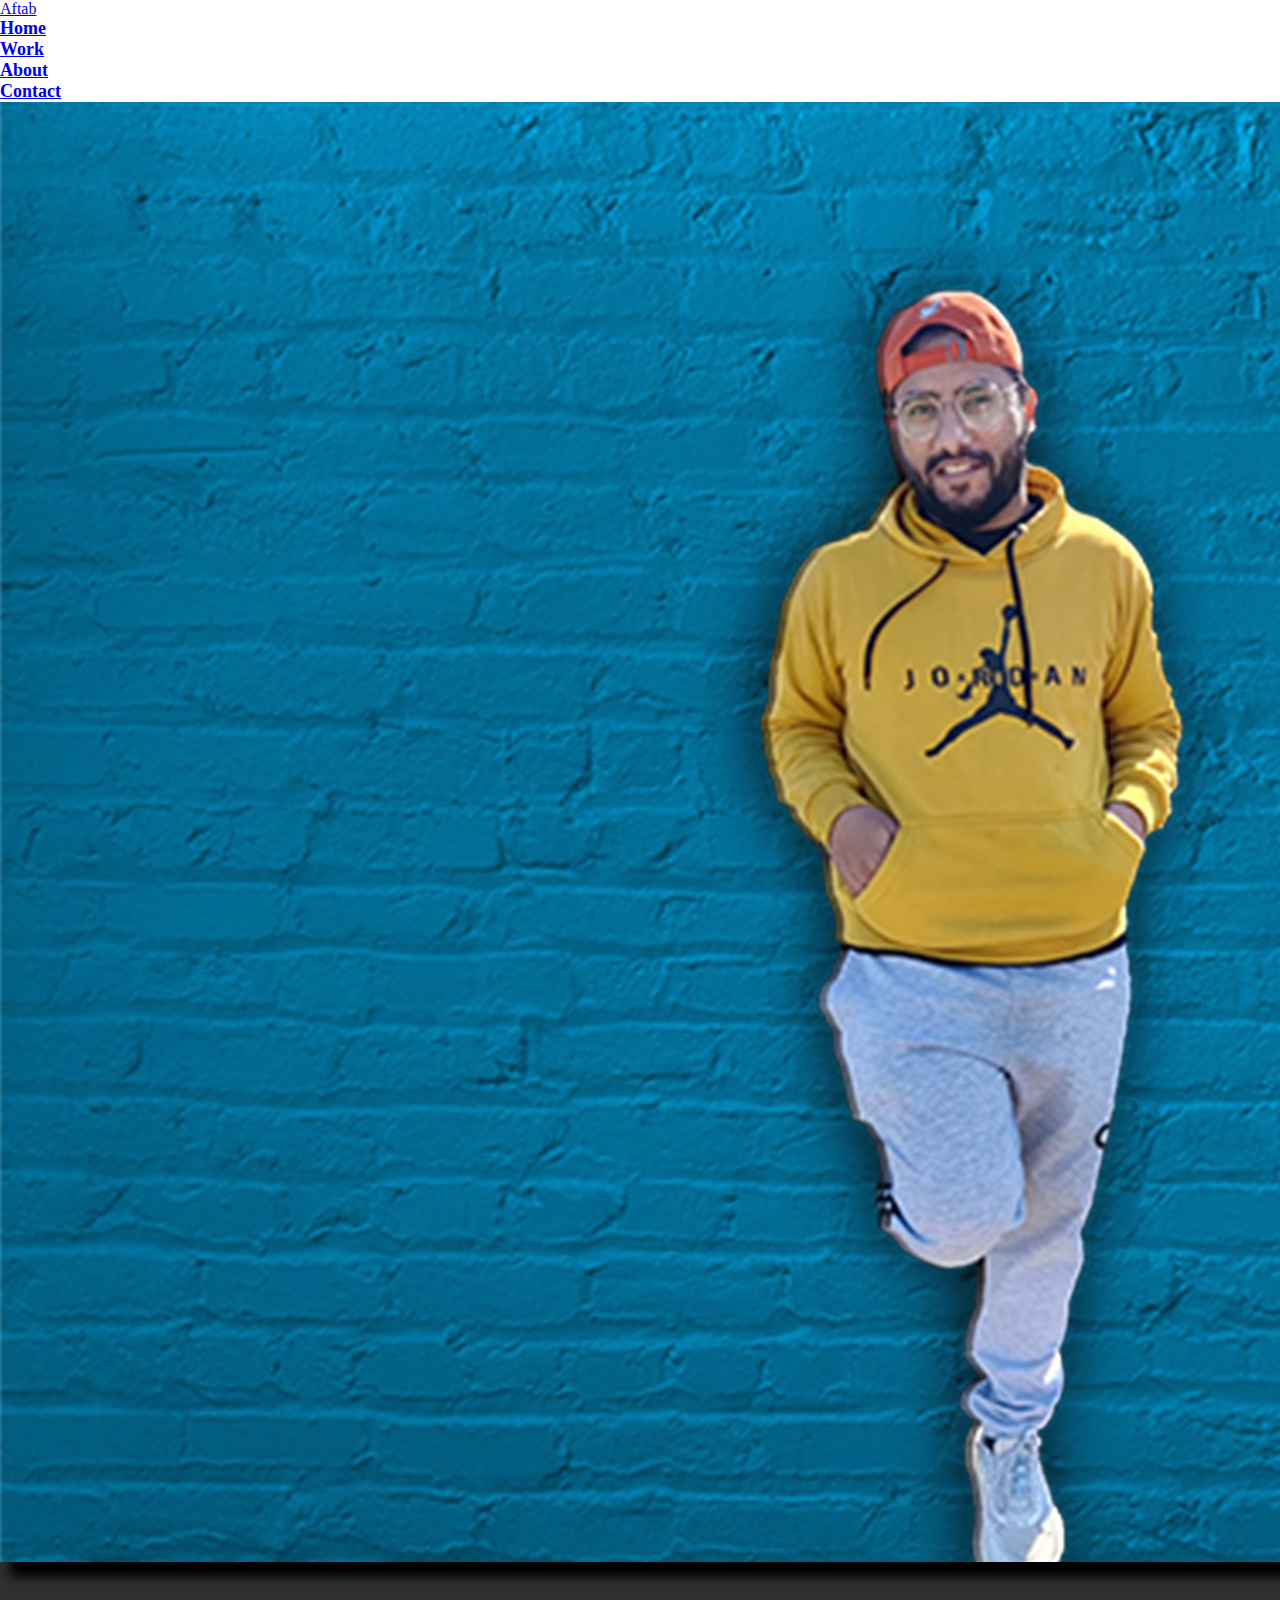
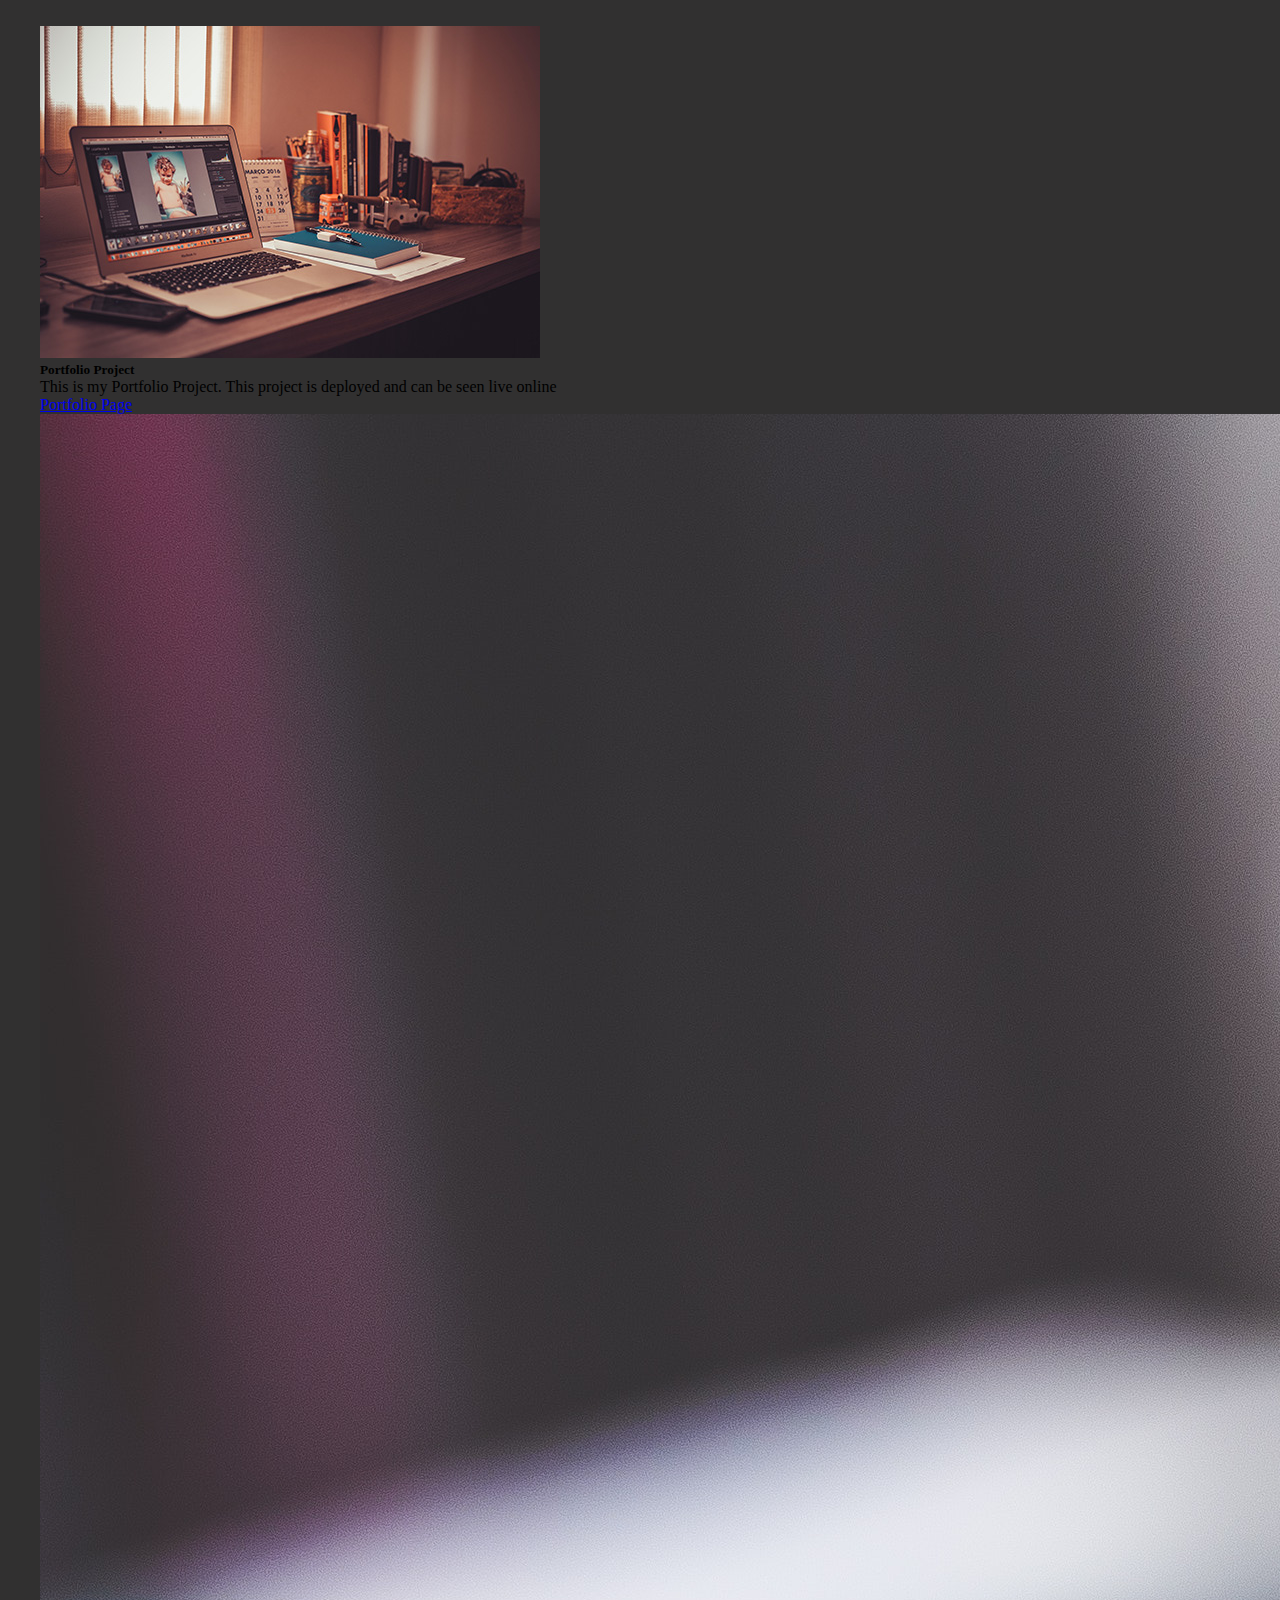
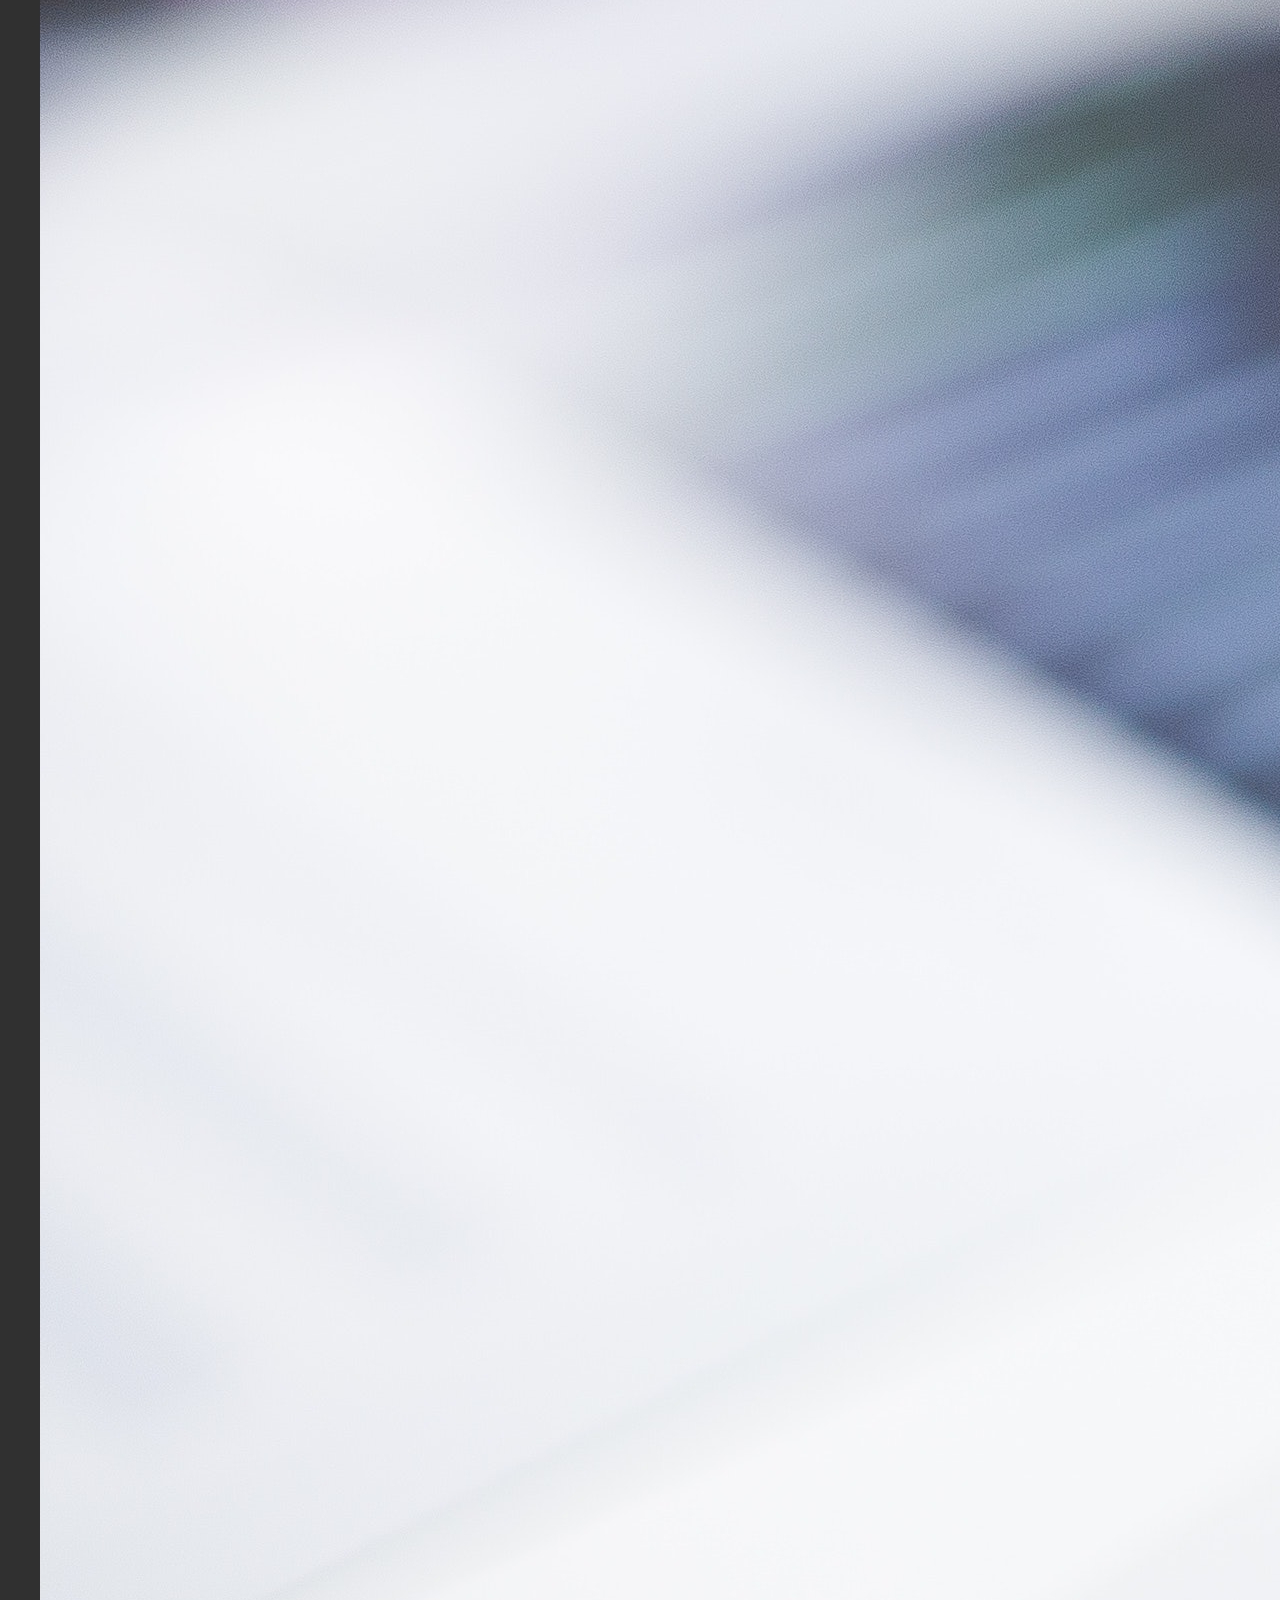
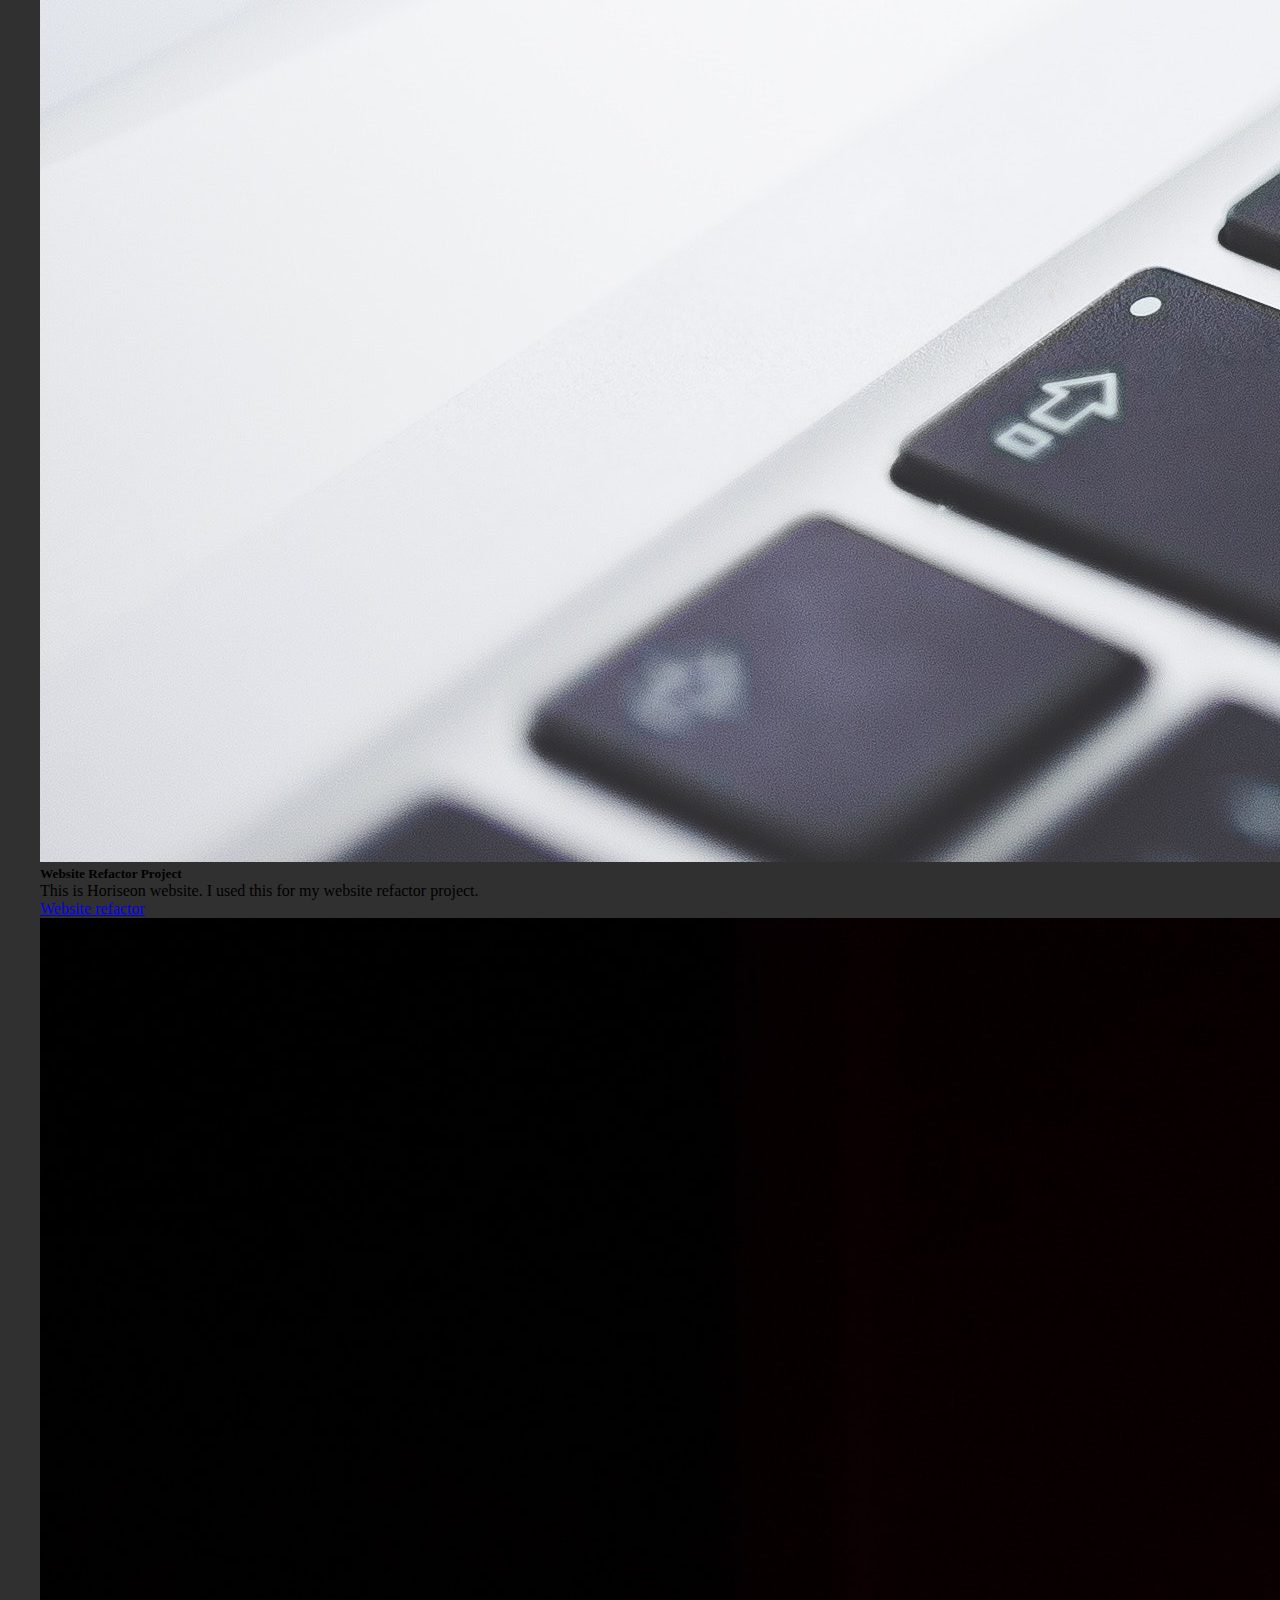
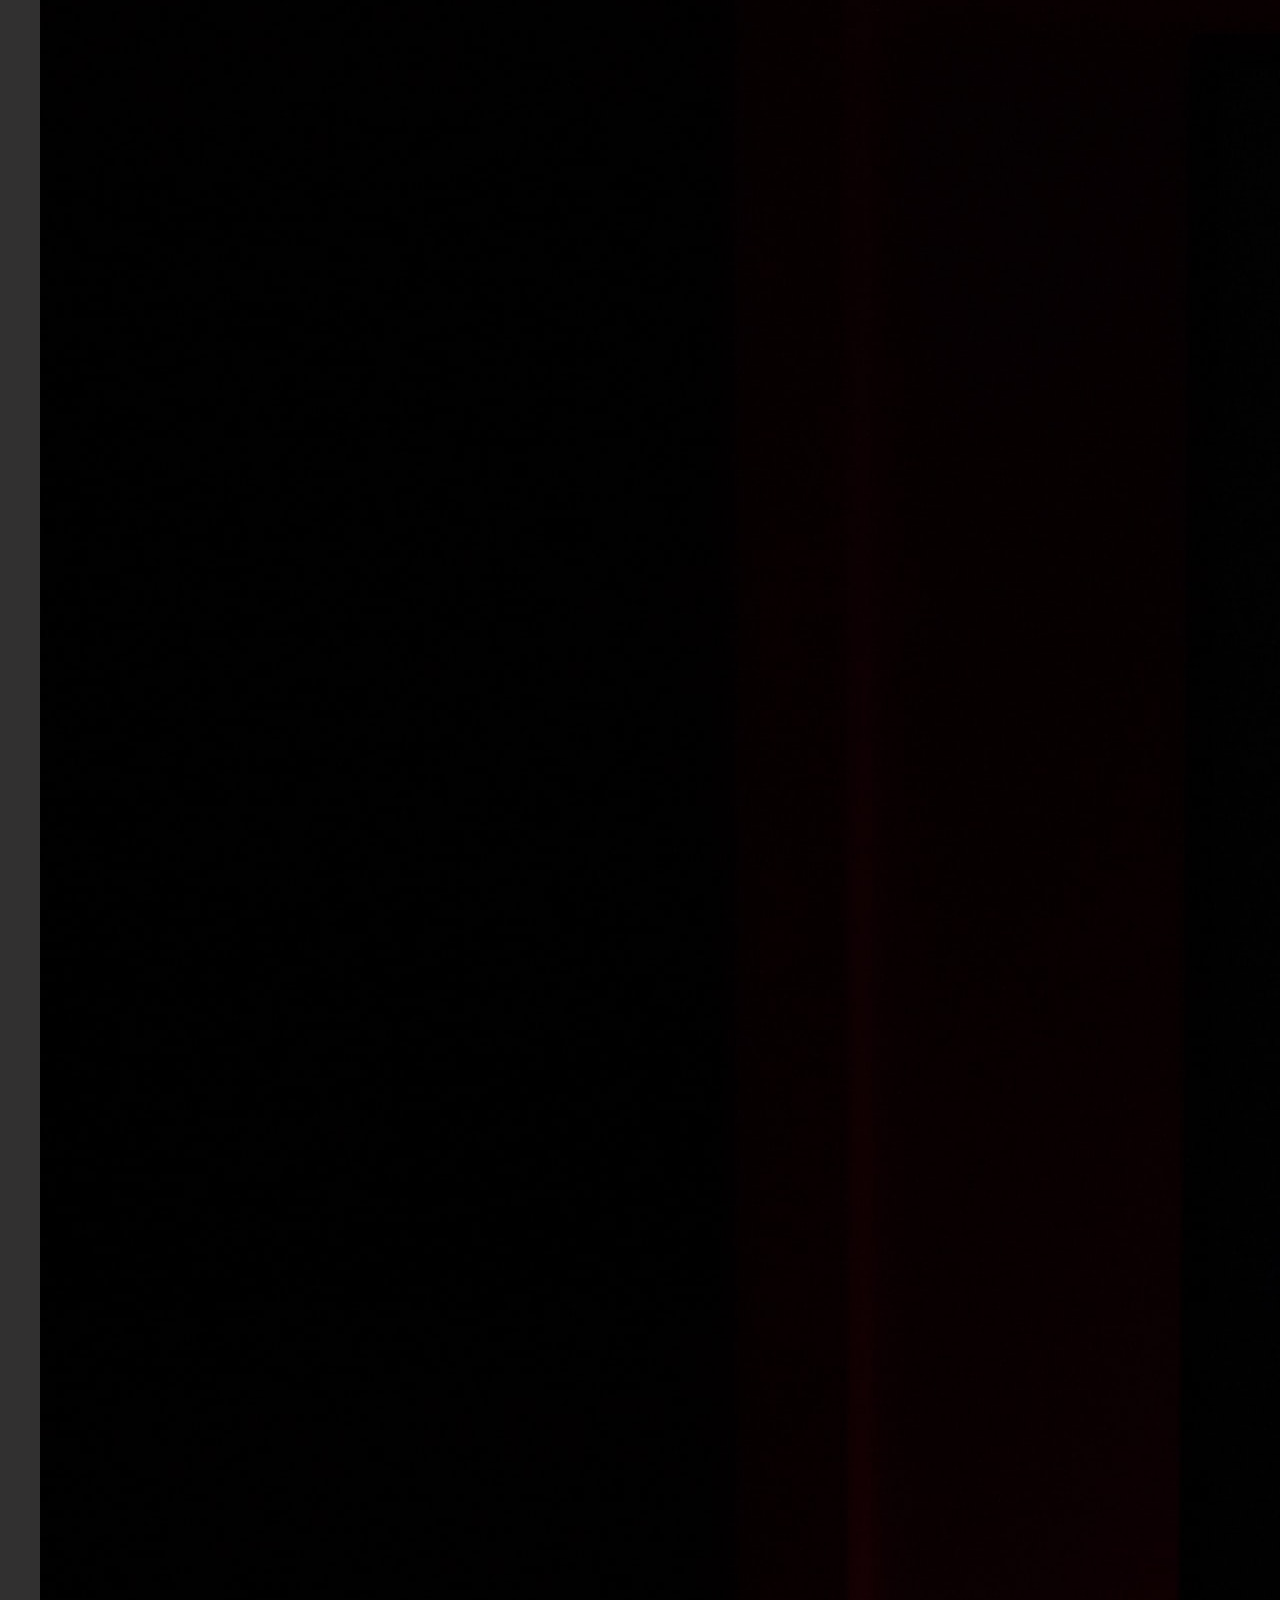
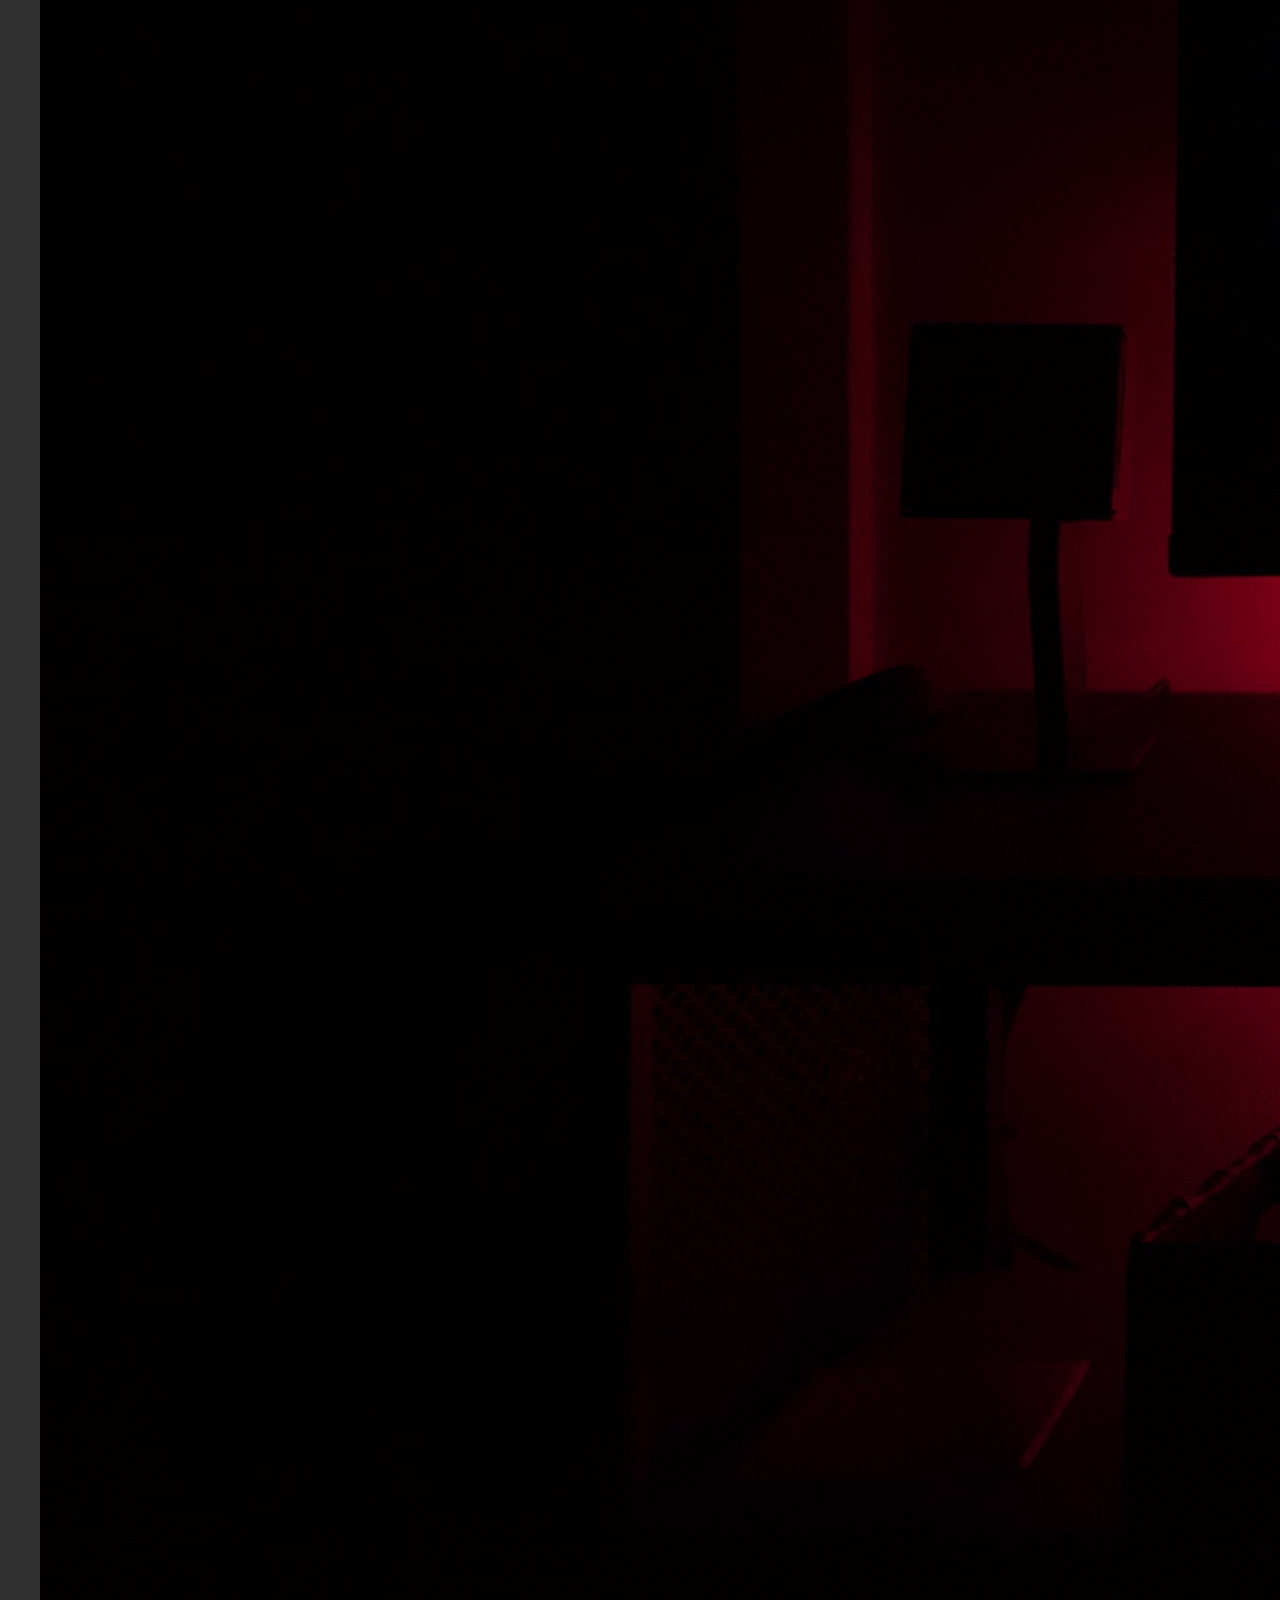
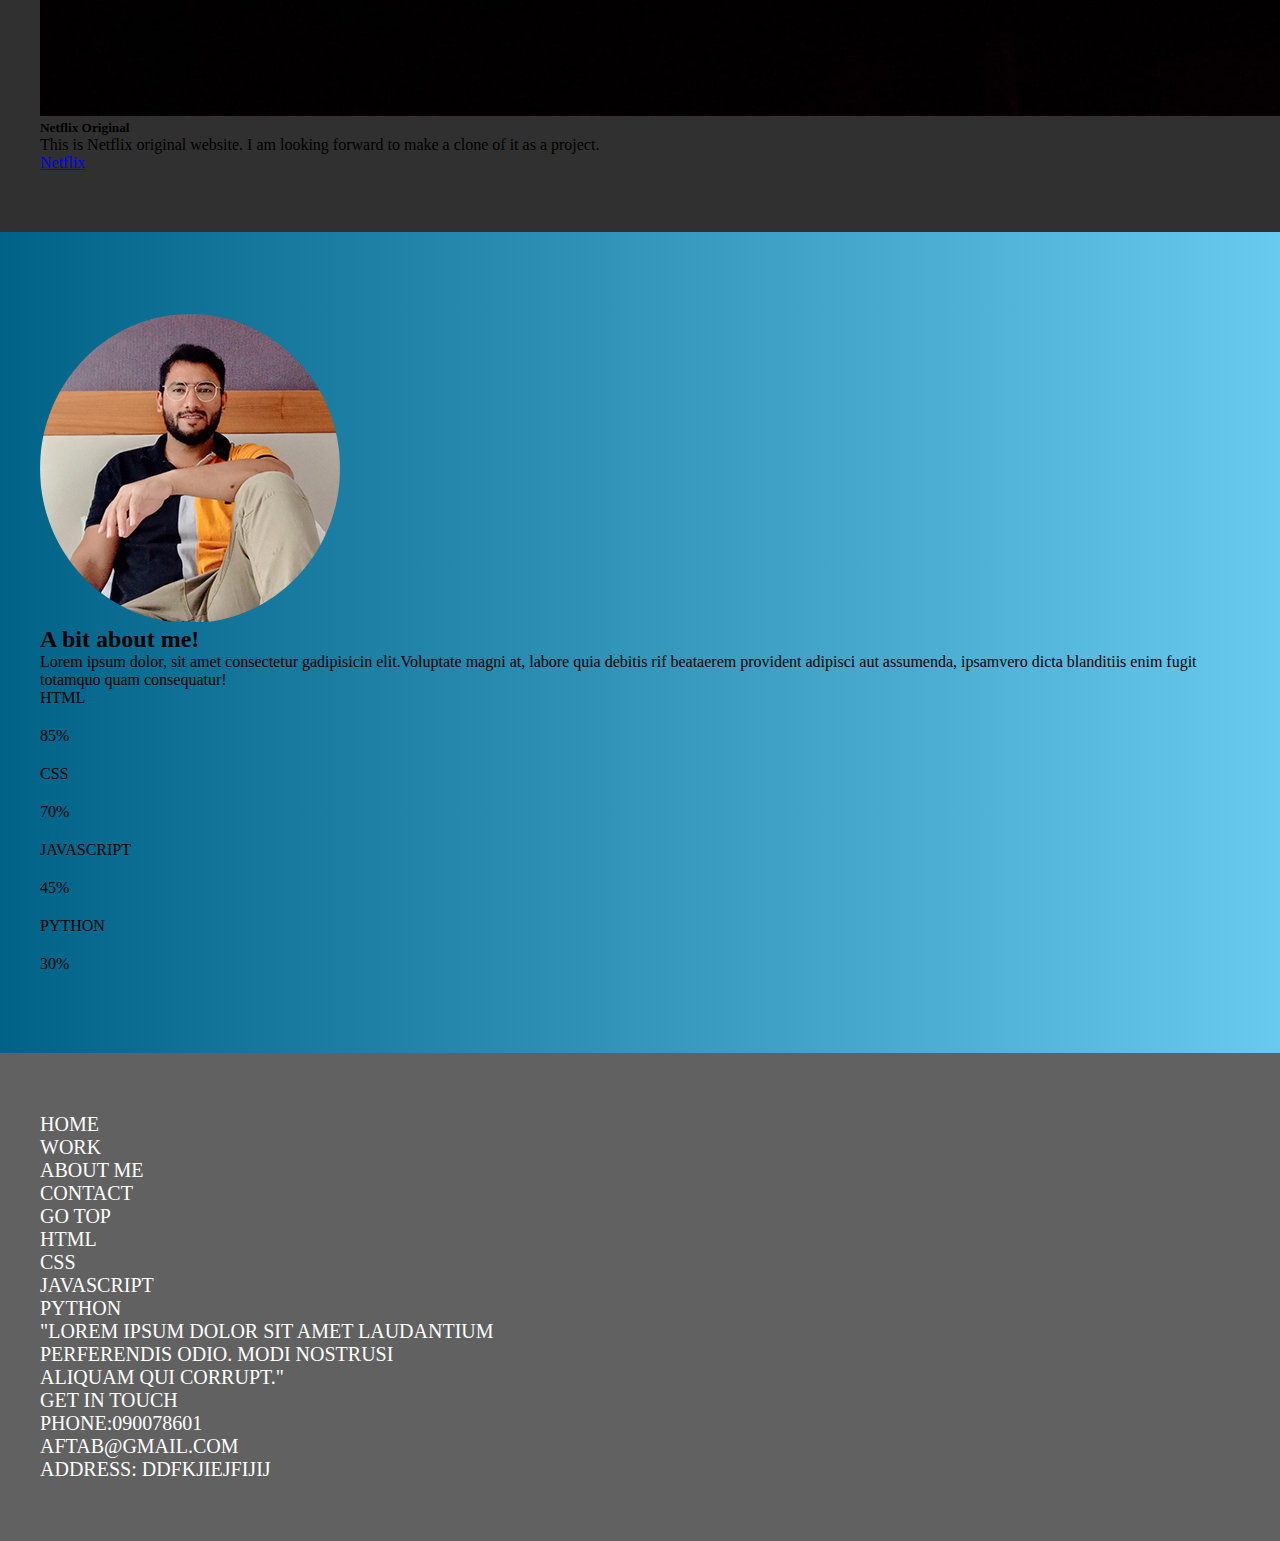
<file: index.html>
<!DOCTYPE html>
<html lang="en">
  <head>
    <meta charset="utf-8" />
    <meta name="viewport" content="width=device-width, initial-scale=1" />
    <title>Bootstrap Portfolio</title>
    <link rel="stylesheet" href="style.css" />
    <!-- # Bootstrap link for CSS -->
    <link
      href="https://cdn.jsdelivr.net/npm/bootstrap@5.3.2/dist/css/bootstrap.min.css"
      rel="stylesheet"
      integrity="sha384-T3c6CoIi6uLrA9TneNEoa7RxnatzjcDSCmG1MXxSR1GAsXEV/Dwwykc2MPK8M2HN"
      crossorigin="anonymous"
    />
  </head>
  <body>
    <!-- # Header section -->
    <!-- . Navbar -->
    <nav class="navbar navbar-expand-lg bg-body-tertiary">
      <div class="container-fluid">
        <a class="navbar-brand" href="#">Aftab</a>

        <div class="collapse navbar-collapse" id="navbarSupportedContent">
          <ul class="navbar-nav me-auto mb-2 mb-lg-0 nav_section_links">
            <li class="nav-item">
              <a class="nav-link active" aria-current="page" href="#">Home</a>
            </li>
            <li class="nav-item">
              <a class="nav-link" href="#work_id">Work</a>
            </li>
            <li class="nav-item">
              <a class="nav-link" href="#about_id">About</a>
            </li>
            <li class="nav-item">
              <a class="nav-link" href="#footer_id">Contact</a>
            </li>
          </ul>
        </div>
      </div>
    </nav>

    <!-- # Main Section  -->
    <!-- .For the HERO SECTION -->
    <div class="container-fluid nav_bar">
      <div class="row">
        <div class="col bg-img">
          <img
            class="w-100 hero_image"
            src="images/hero_image.jpg"
            alt="hero image"
          />
          <div class="row"></div>
        </div>
      </div>
    </div>

    <!-- . Works -->
    <div class="row row-cols-1 row-cols-md-3 g-4 work" id="work_id">
      <div class="col">
        <div class="card">
          <img
            src="images/video-editing.jpg"
            class="card-img-top"
            alt="Portfolio image"
          />
          <div class="card-body">
            <h5 class="card-title">Portfolio Project</h5>
            <p class="card-text">This is my Portfolio Project. This project is deployed and can be seen live online</p>
            <a
              href="https://aftabahmad888.github.io/Portfolio_Page/"
              class="btn btn-primary "
              >Portfolio Page</a
            >
          </div>
        </div>
      </div>
      <div class="col">
        <div class="card">
          <img
            src="images/Web-dev.jpg"
            class="card-img-top"
            alt="Website Refactor"
          />
          <div class="card-body">
            <h5 class="card-title">Website Refactor Project</h5>
            <p class="card-text">This is Horiseon website. I used this for my website refactor project.</p>
            <a
              href="https://aftabahmad888.github.io/horiseon_website_refactor/"
              class="btn btn-primary"
              >Website refactor
            </a>
          </div>
        </div>
      </div>
      <div class="col">
        <div class="card">
          <img src="images/netflix.jpg" class="card-img-top" alt="netflix" />
          <div class="card-body">
            <h5 class="card-title">Netflix Original</h5>
            <p class="card-text">This is Netflix original website. I am looking forward to make a clone of it as a project.</p>
            <a href="https://www.netflix.com/gb/" class="btn btn-primary"
              >Netflix</a
            >
          </div>
        </div>
      </div>
    </div>

    <!-- . About Section -->
    <div class="container-fluid about" id="about_id">
      <div class="row">
        <div class="col-sm">
          <img src="images/About-image-cropped.png" alt="about-image" />
        </div>

        <div class="col-sm ">
          <div class="about-text">
            <h2>A bit about me!</h2>
            <p>
              Lorem ipsum dolor, sit amet consectetur gadipisicin elit.Voluptate
              magni at, labore quia debitis rif beataerem provident adipisci aut
              assumenda, ipsamvero dicta blanditiis enim fugit totamquo quam
              consequatur!
            </p>
          </div>
        </div>

        <div class="col-sm">
          <p>HTML</p>
          <div
            class="progress bars"
            role="progressbar"
            aria-label="Success example"
            aria-valuenow="25"
            aria-valuemin="0"
            aria-valuemax="100"
          >
          <div class="progress-bar bg-success" style="width: 85%">85%</div>
          </div>
          <p>CSS</p>
          <div
            class="progress bars"
            role="progressbar"
            aria-label="Info example"
            aria-valuenow="50"
            aria-valuemin="0"
            aria-valuemax="100"
          >
            <div class="progress-bar bg-info text-dark" style="width: 70%">
              70%
            </div>
          </div>
          <p>JAVASCRIPT</p>
          <div
            class="progress bars"
            role="progressbar"
            aria-label="Warning example"
            aria-valuenow="75"
            aria-valuemin="0"
            aria-valuemax="100"
          >
            <div class="progress-bar bg-warning text-dark" style="width: 45%">
              45%
            </div>
          </div>
          <p>PYTHON</p>
          <div
            class="progress bars"
            role="progressbar"
            aria-label="Danger example"
            aria-valuenow="100"
            aria-valuemin="0"
            aria-valuemax="100"
          >
            <div class="progress-bar bg-danger" style="width: 30%">30%</div>
          </div>
        </div>
      </div>
    </div>

    <!-- # Footer section -->

    <div class="container-fluid footer" id="footer_id">
      <div class="row">
        <div class="col-sm links_1">
          <ul>
            <li><a href="#">HOME</a></li>
            <li><a href="#work_id">Work</a></li>
            <li><a href="#about_id">ABOUT ME</a></li>
            <li><a href="#footer_id">CONTACT</a></li>
            <li><a href="#">GO TOP</a></li>
          </ul>
        </div>
        <div class="col-sm links_2">
          <ul>
            <li><a href="#about_id">HTML</a></li>
            <li><a href="#about_id">CSS</a></li>
            <li><a href="#about_id">JAVASCRIPT</a></li>
            <li><a href="#about_id">PYTHON</a></li>
          </ul>
        </div>
        <div class="col-sm footer_text">
          <ul>
            <li>
              <p>
                "Lorem ipsum dolor sit amet Laudantium<br />
                perferendis odio. Modi nostrusi <br />
                aliquam qui corrupt."
              </p>
            </li>
          </ul>
        </div>
        <div class="col-sm footer_contacts">
          <ul>
            <li><p>GET IN TOUCH</p></li>
            <li><p>PHONE:090078601</p></li>
            <li><p>Aftab@GMAIL.COM</p></li>
            <li><p>ADDRESS: DDFKJIEJFIJIJ</p></li>
          </ul>
        </div>
      </div>
    </div>
    <!-- # Js link -->
    <script
      src="https://cdn.jsdelivr.net/npm/bootstrap@5.3.2/dist/js/bootstrap.bundle.min.js"
      integrity="sha384-C6RzsynM9kWDrMNeT87bh95OGNyZPhcTNXj1NW7RuBCsyN/o0jlpcV8Qyq46cDfL"
      crossorigin="anonymous"
    ></script>
  </body>
</html>
</file>
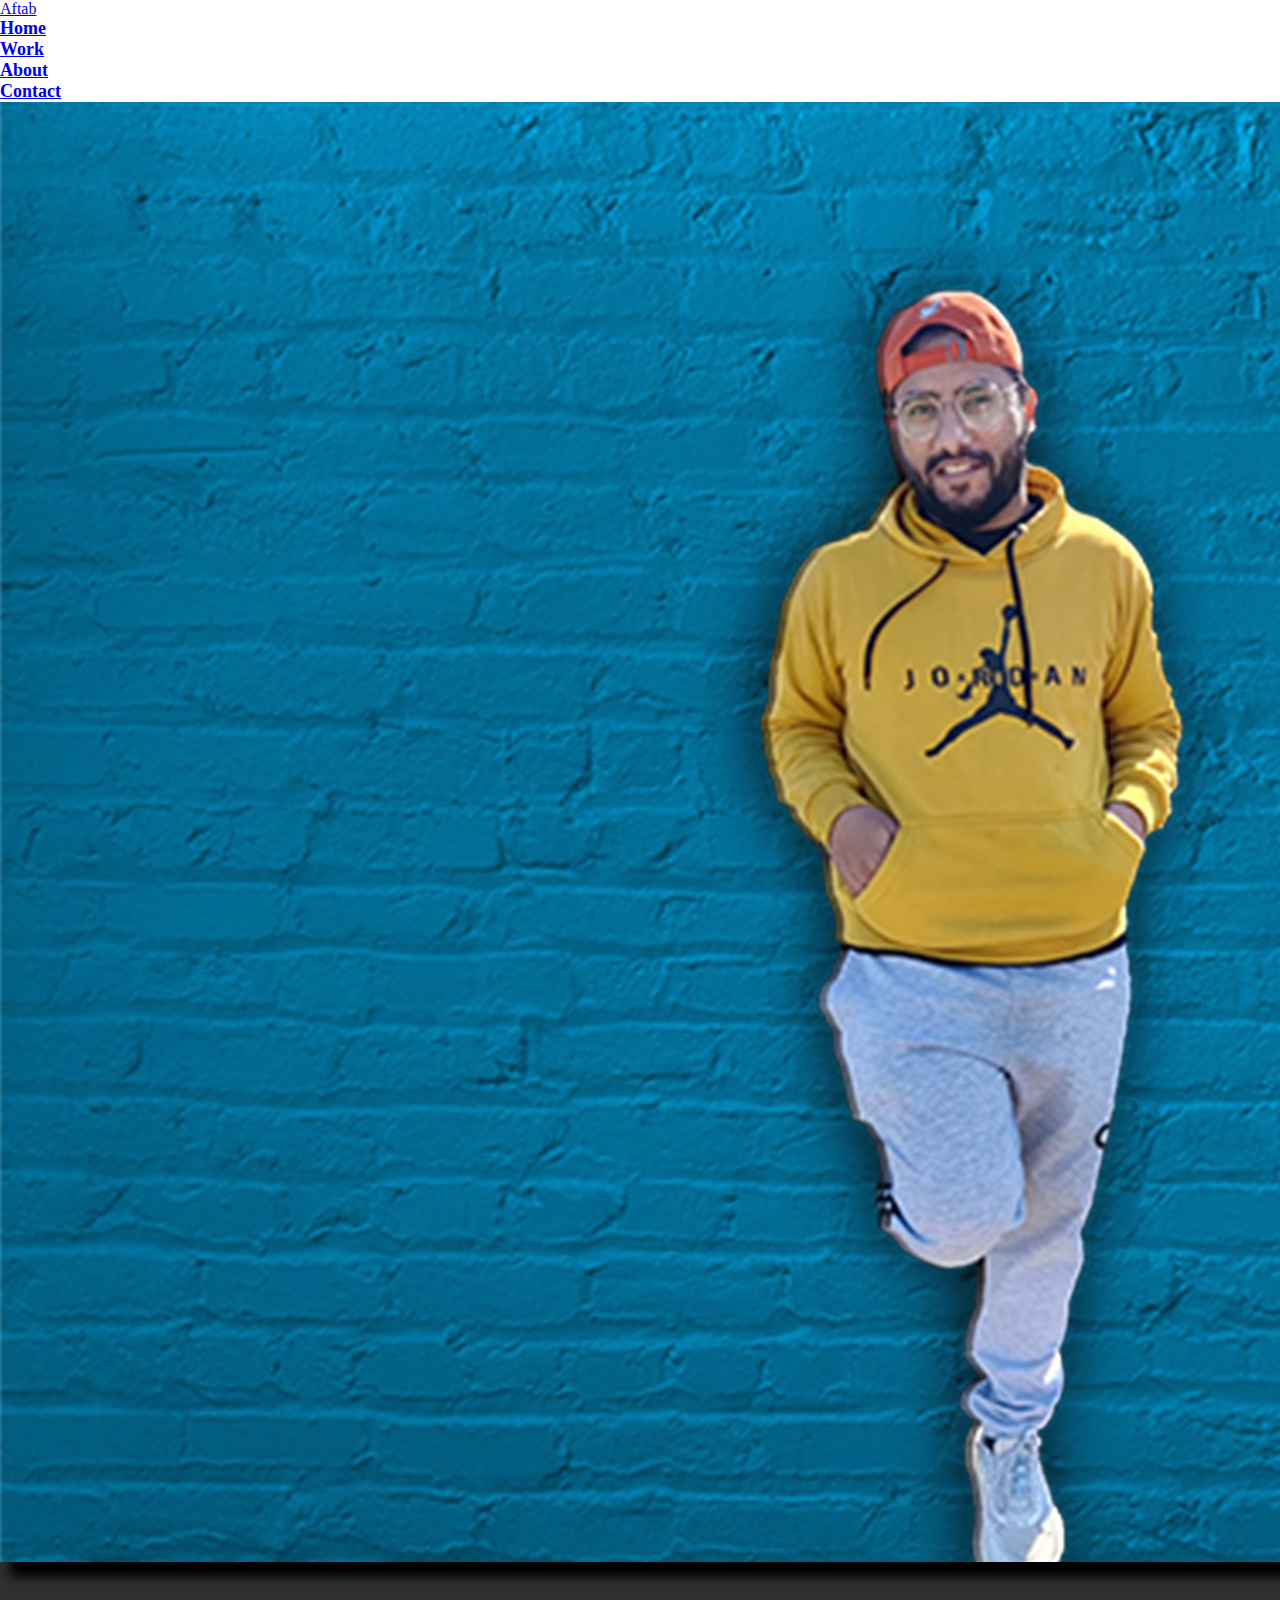
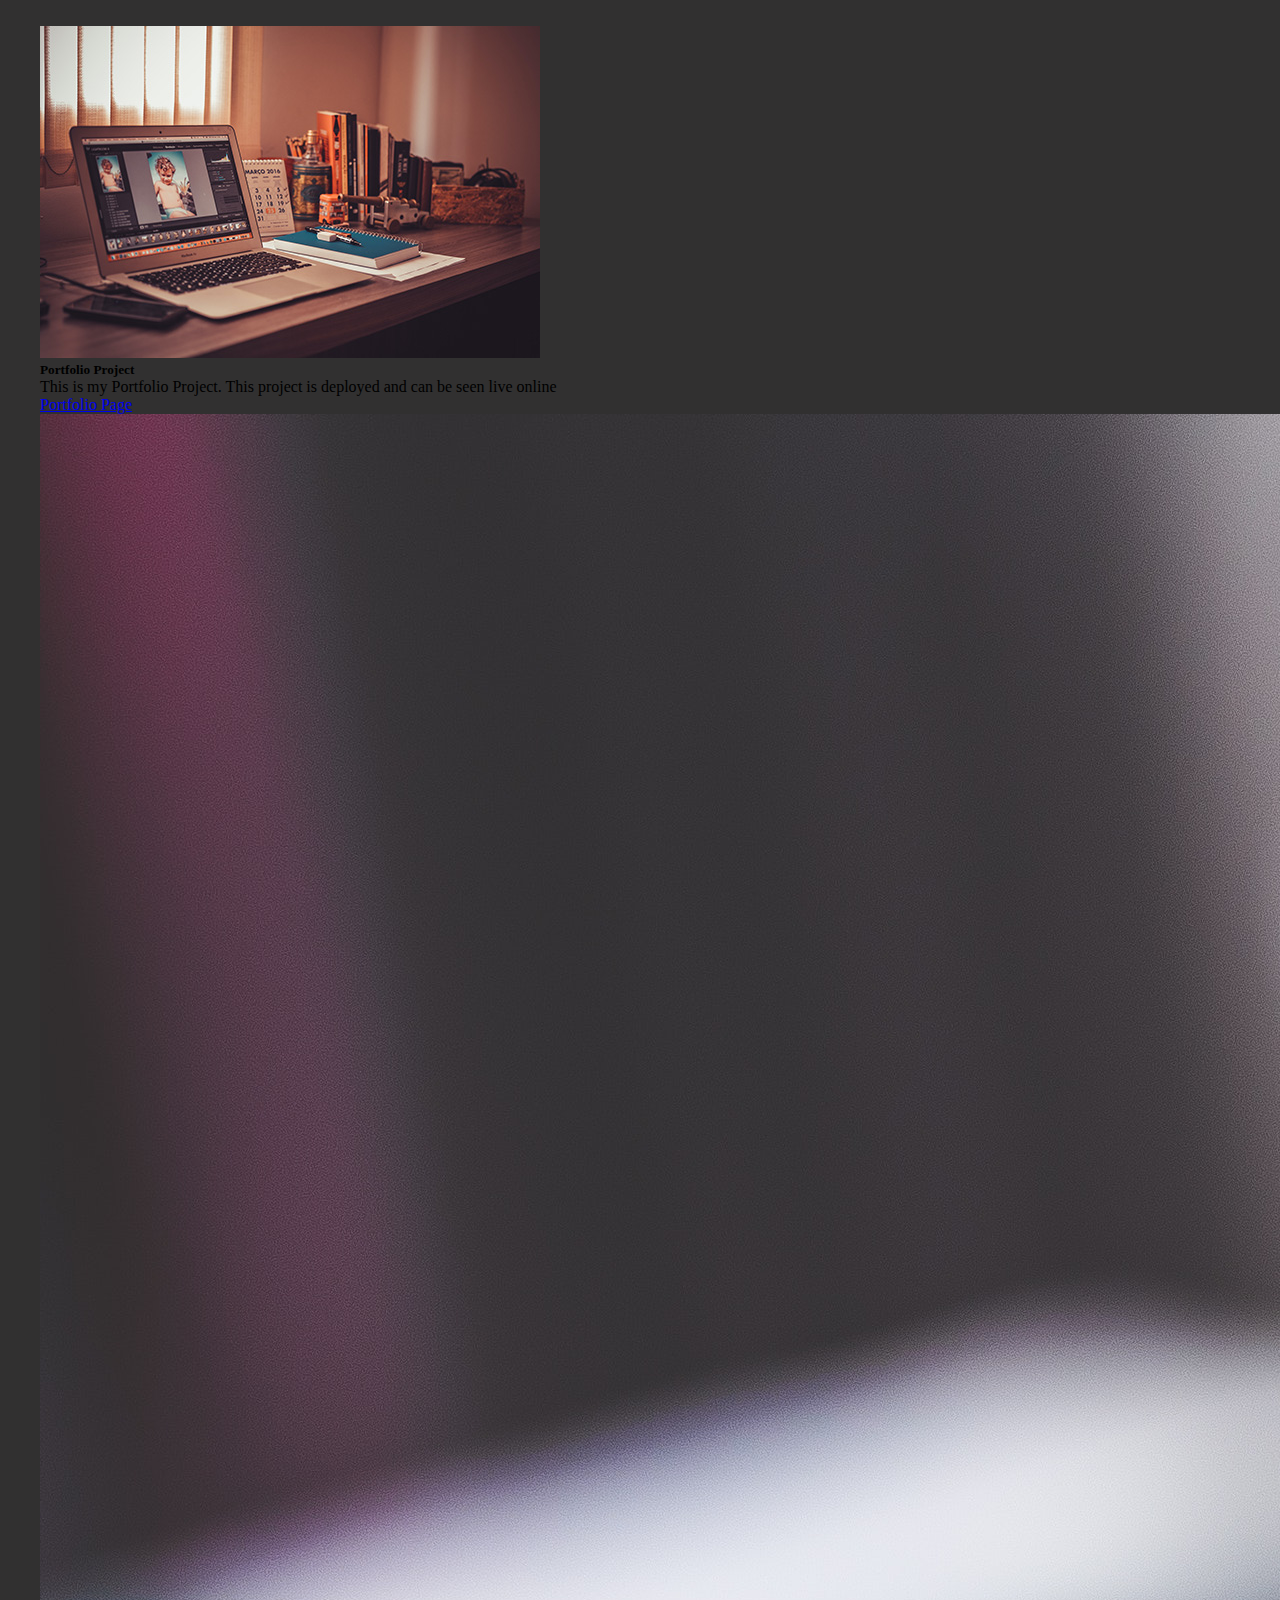
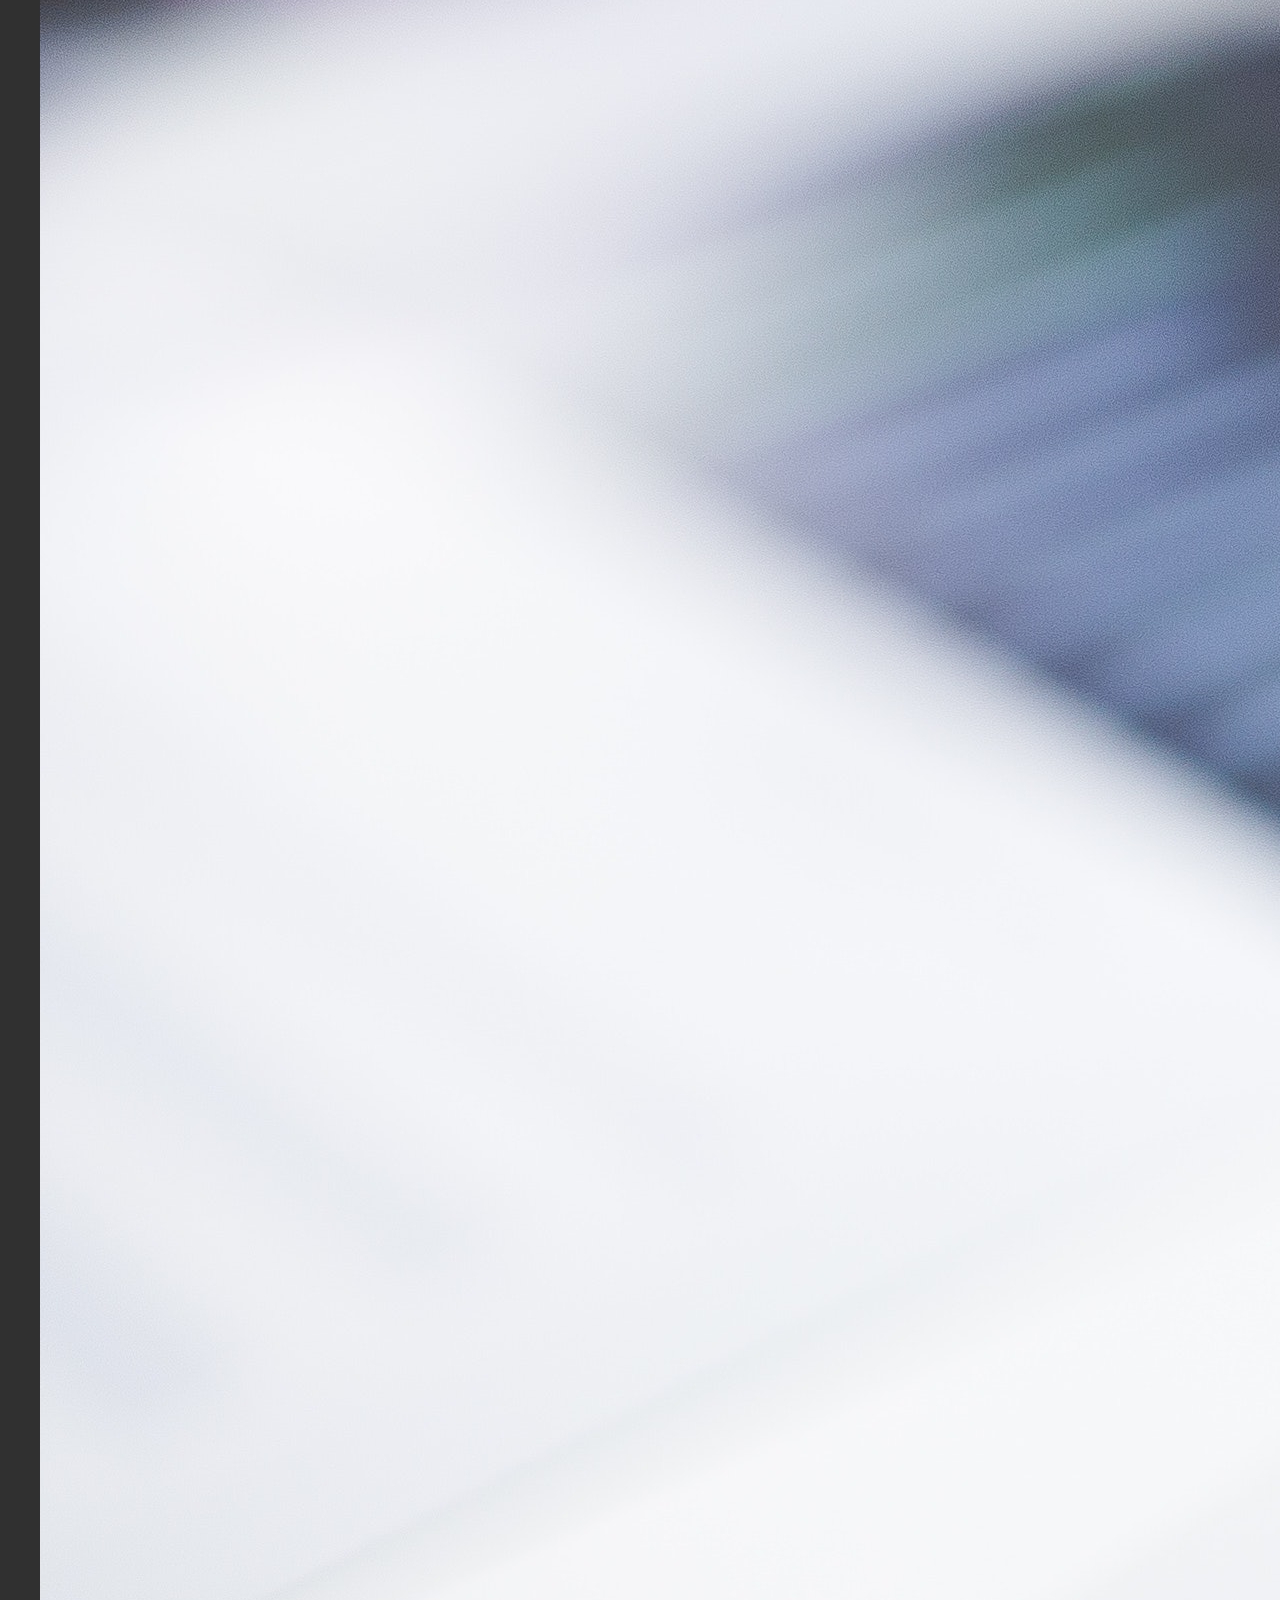
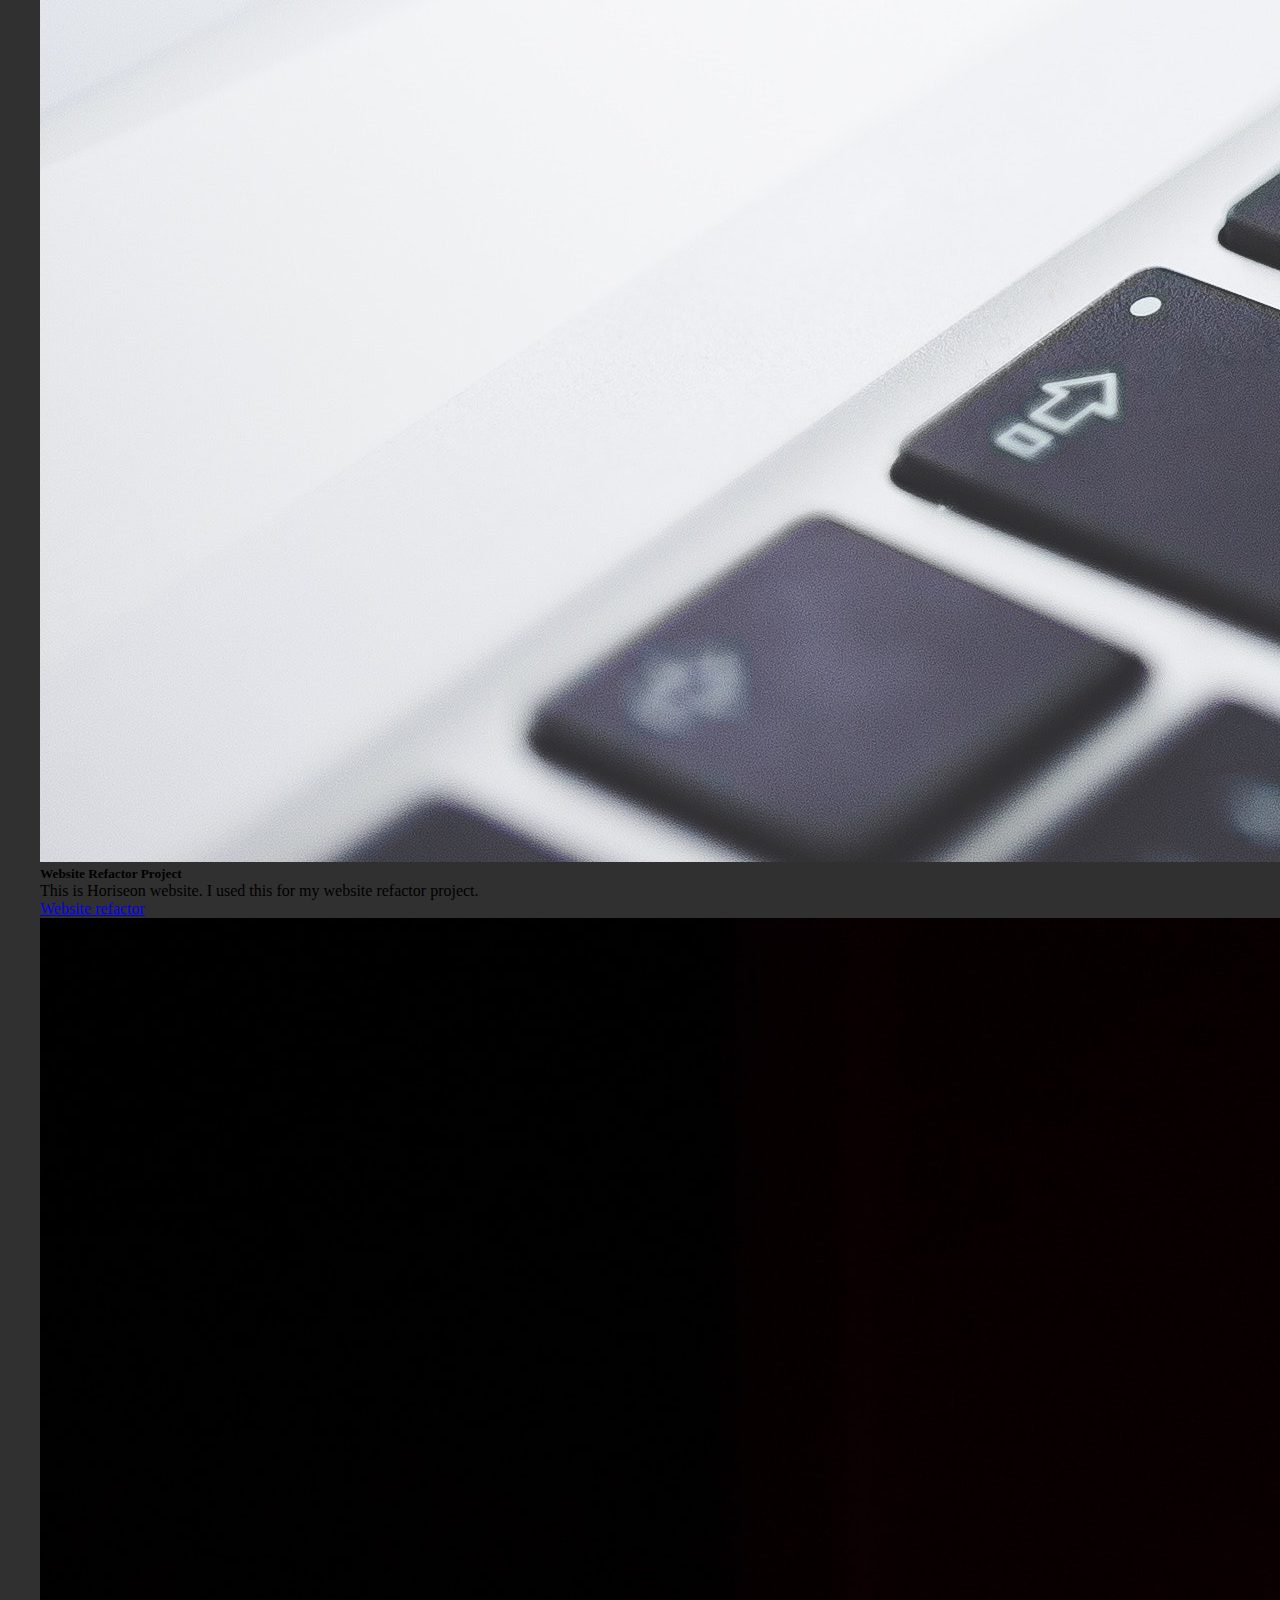
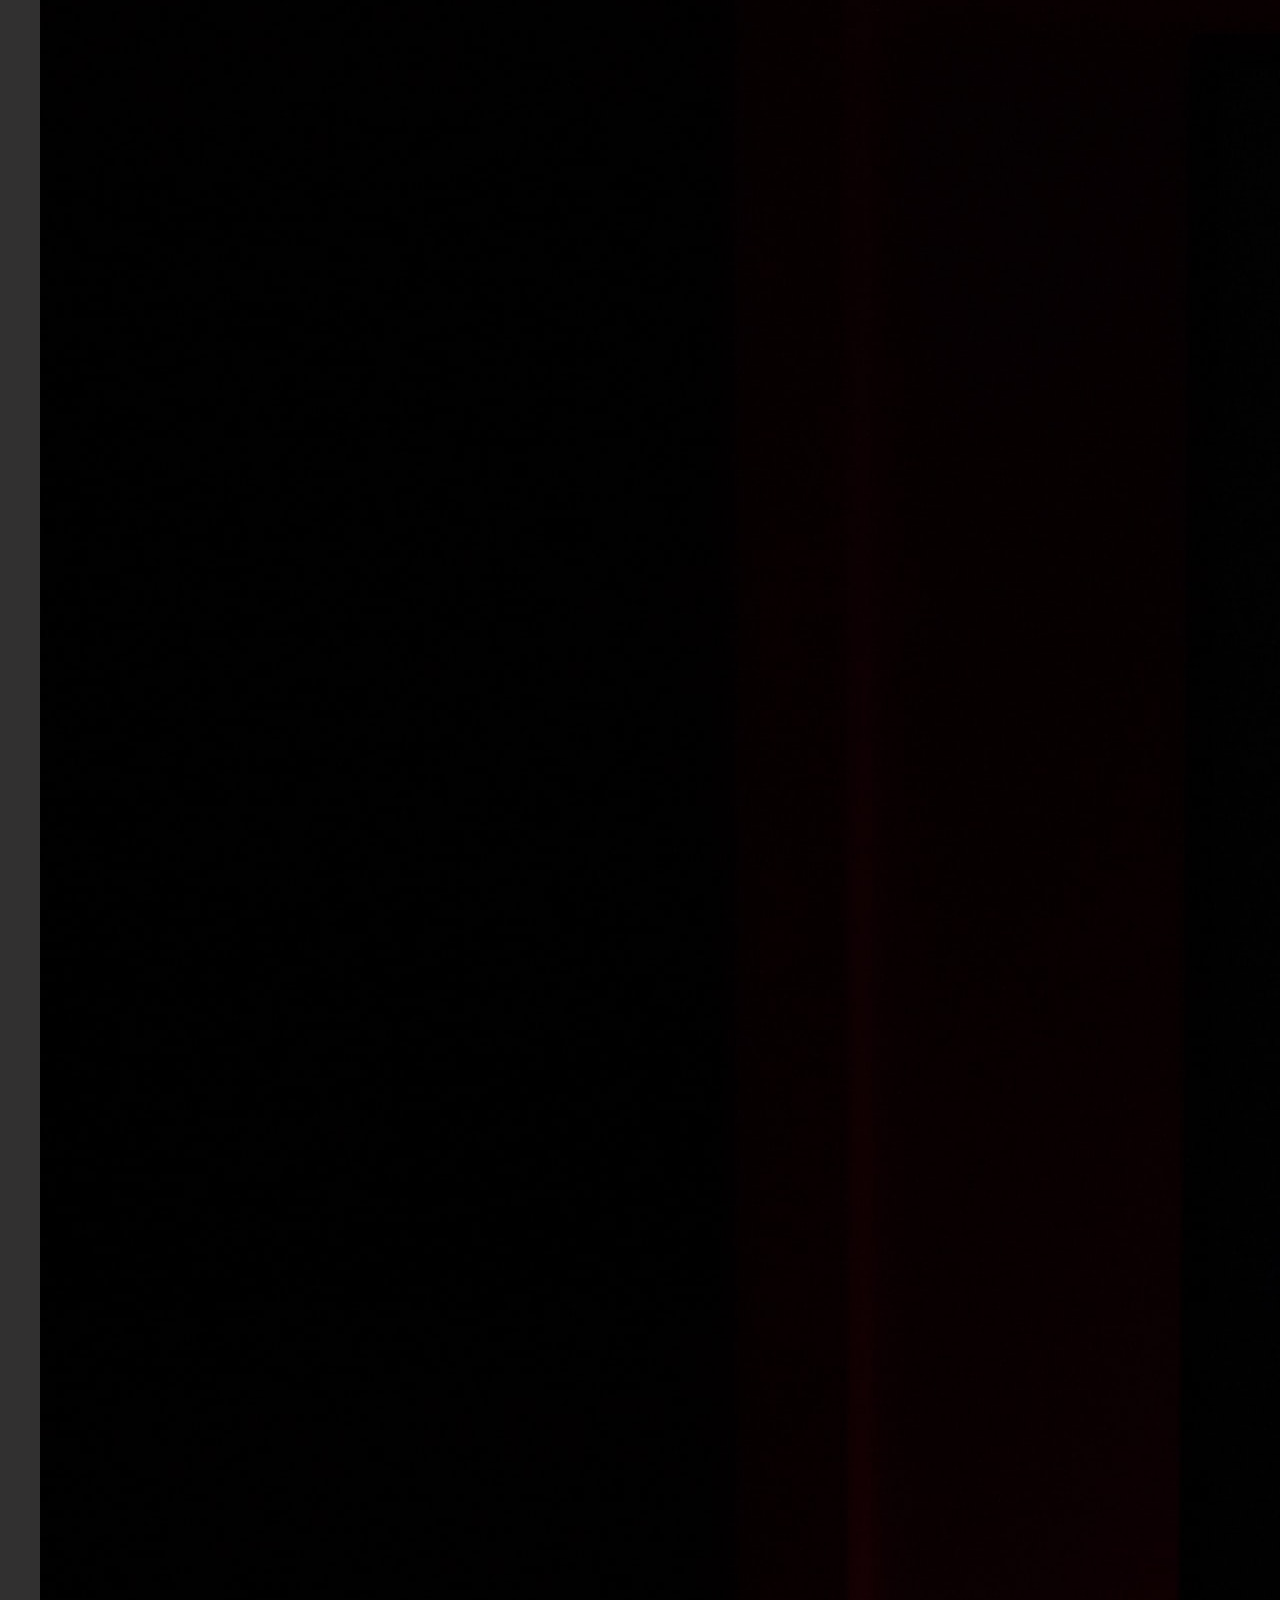
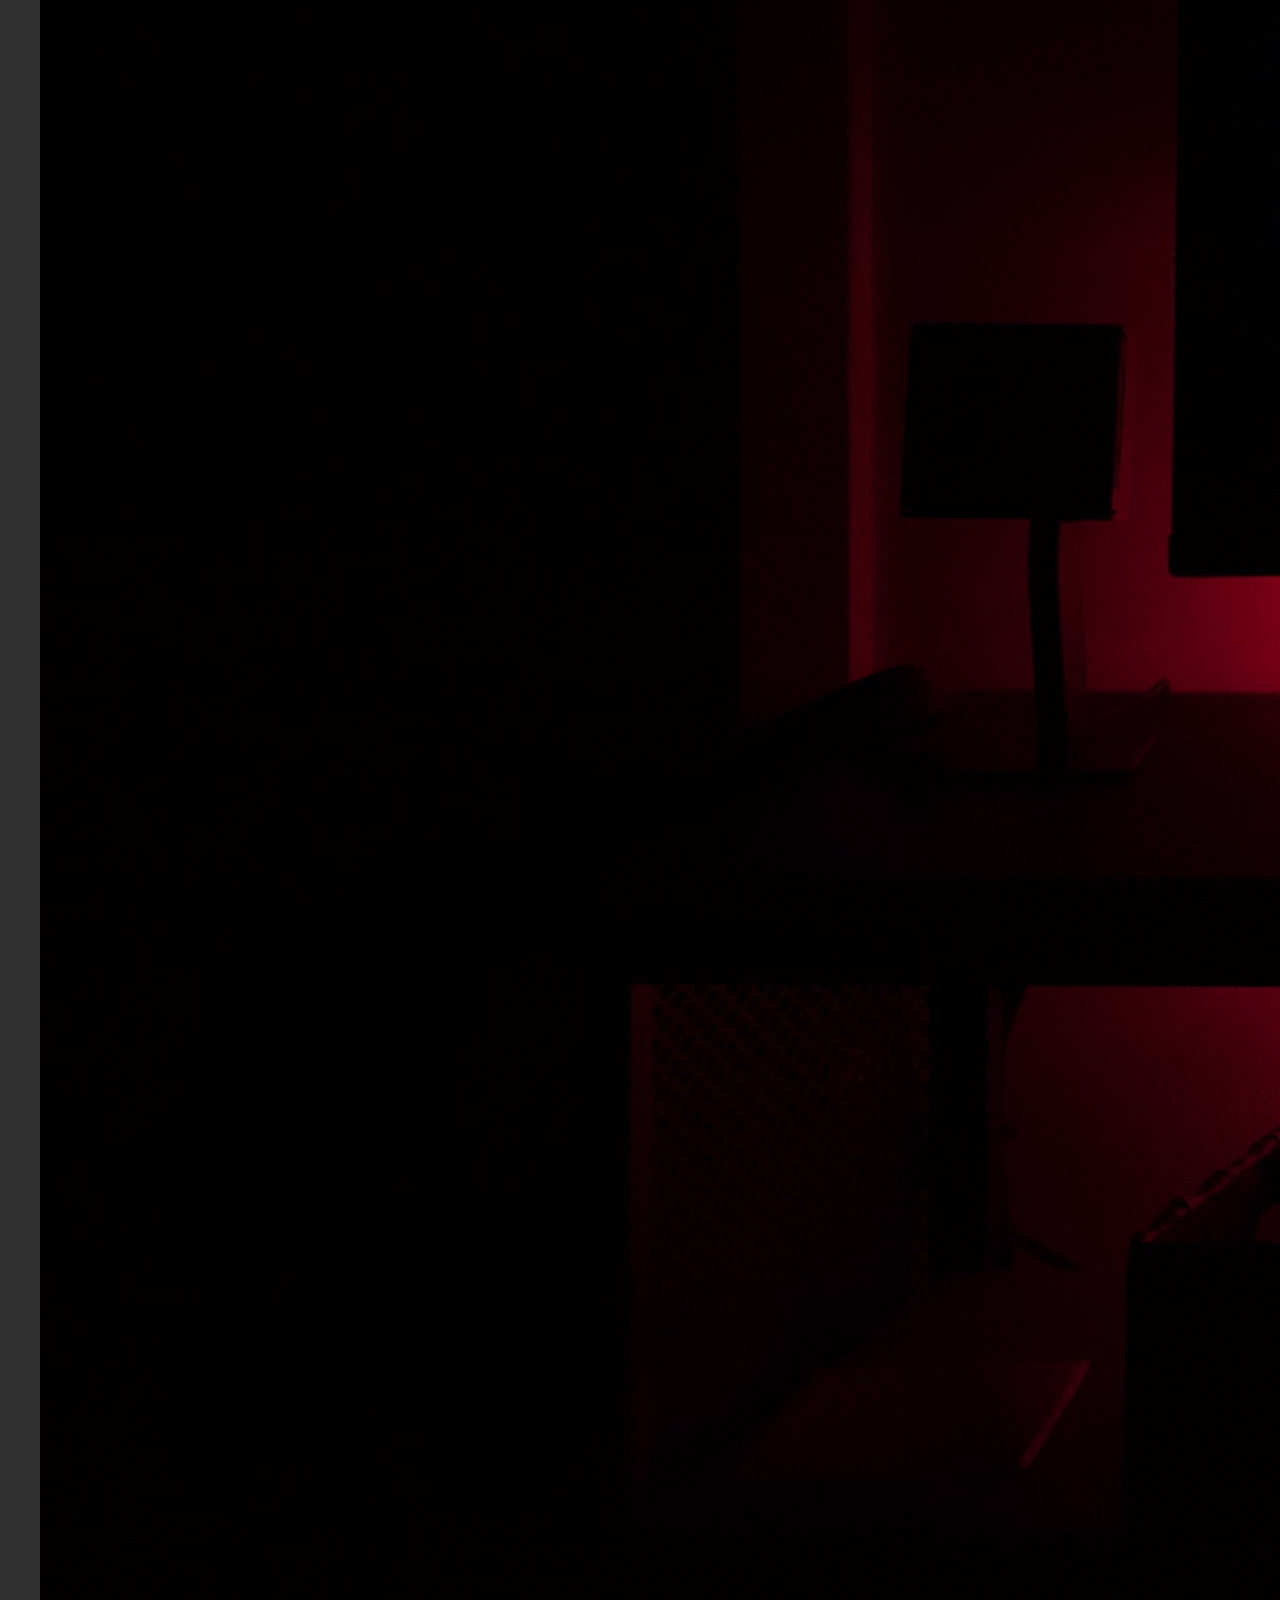
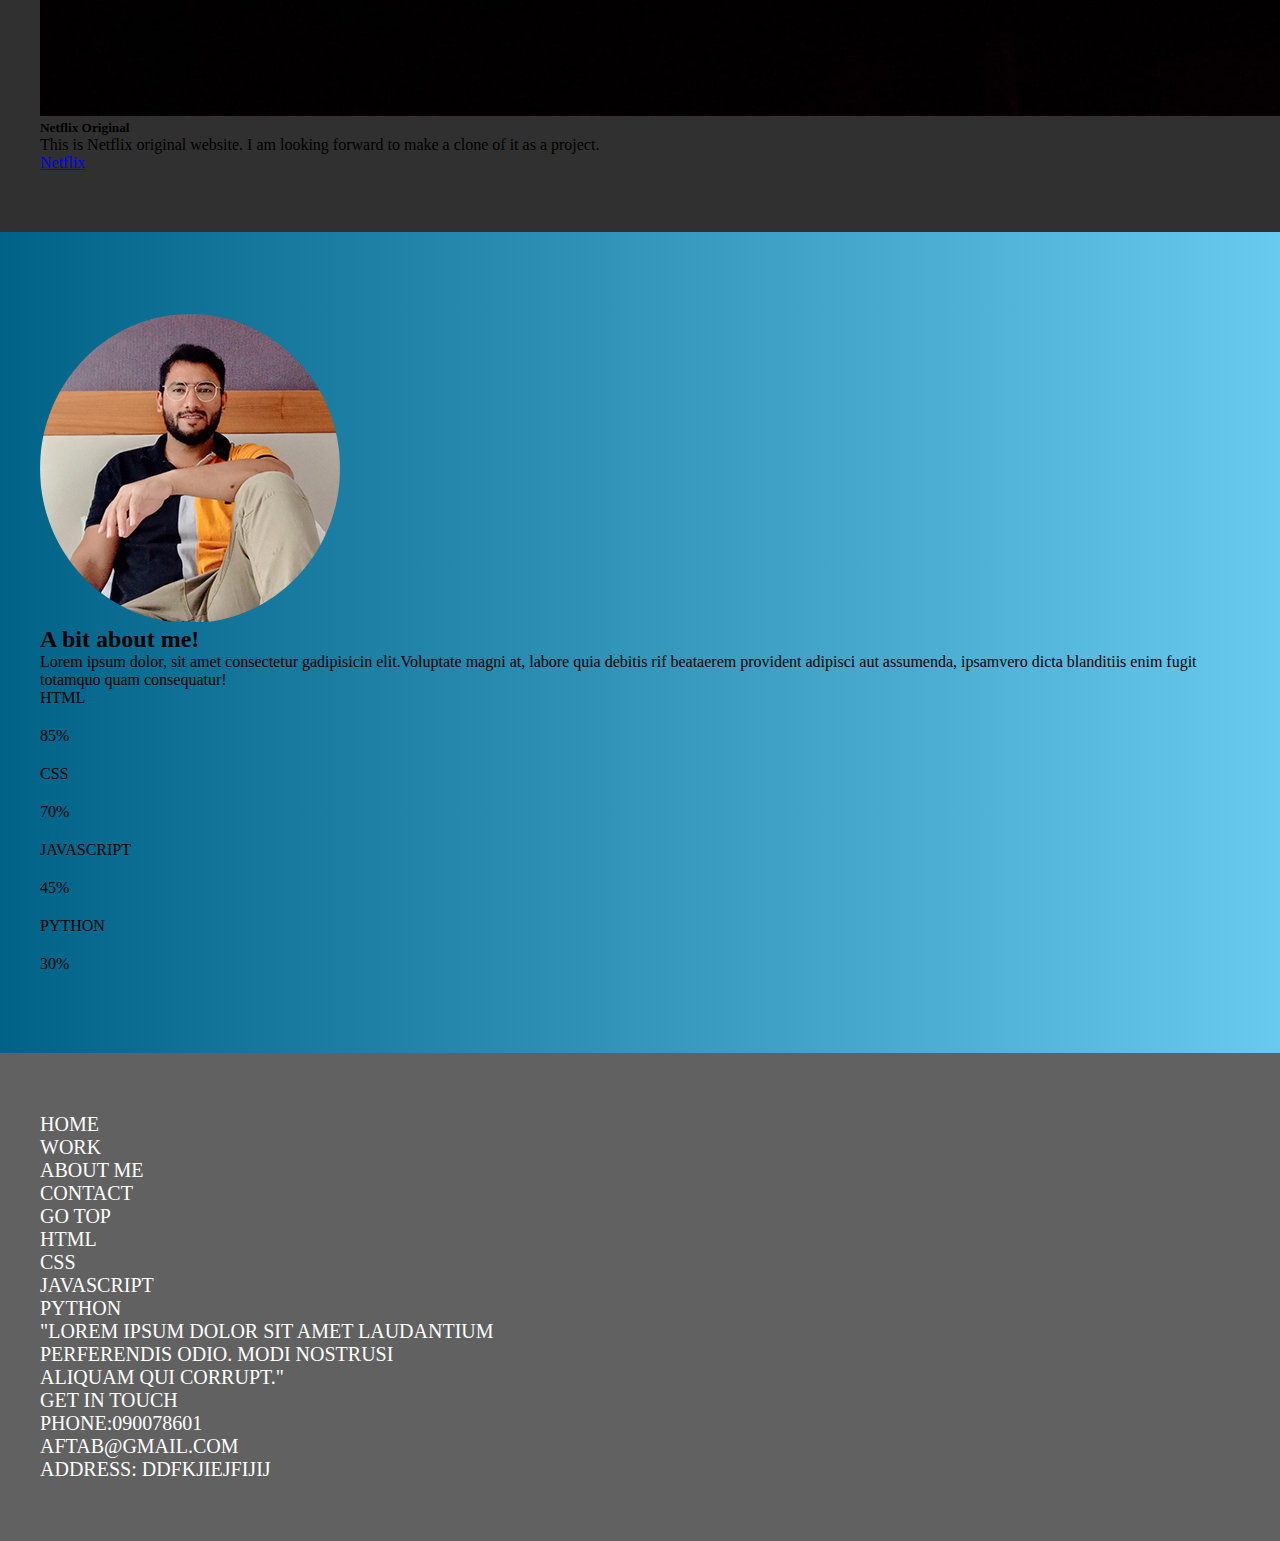
<file: structure/index.html>
<!DOCTYPE html>
<html lang="en">
  <head>
    <meta charset="utf-8" />
    <meta name="viewport" content="width=device-width, initial-scale=1" />
    <title>Bootstrap Portfolio</title>
    <link rel="stylesheet" href="css/style.css" />
    <!-- # Bootstrap link for CSS -->
    <link
      href="https://cdn.jsdelivr.net/npm/bootstrap@5.3.2/dist/css/bootstrap.min.css"
      rel="stylesheet"
      integrity="sha384-T3c6CoIi6uLrA9TneNEoa7RxnatzjcDSCmG1MXxSR1GAsXEV/Dwwykc2MPK8M2HN"
      crossorigin="anonymous"
    />
  </head>
  <body>
    <!-- # Header section -->
    <!-- . Navbar -->
    <nav class="navbar navbar-expand-lg bg-body-tertiary">
      <div class="container-fluid">
        <a class="navbar-brand" href="#">Aftab</a>

        <div class="collapse navbar-collapse" id="navbarSupportedContent">
          <ul class="navbar-nav me-auto mb-2 mb-lg-0 nav_section_links">
            <li class="nav-item">
              <a class="nav-link active" aria-current="page" href="#">Home</a>
            </li>
            <li class="nav-item">
              <a class="nav-link" href="#work_id">Work</a>
            </li>
            <li class="nav-item">
              <a class="nav-link" href="#about_id">About</a>
            </li>
            <li class="nav-item">
              <a class="nav-link" href="#footer_id">Contact</a>
            </li>
          </ul>
        </div>
      </div>
    </nav>

    <!-- # Main Section  -->
    <!-- .For the HERO SECTION -->
    <div class="container-fluid nav_bar">
      <div class="row">
        <div class="col bg-img">
          <img
            class="w-100 hero_image"
            src="/images/hero_image.jpg"
            alt="hero image"
          />
          <div class="row"></div>
        </div>
      </div>
    </div>

    <!-- . Works -->
    <div class="row row-cols-1 row-cols-md-3 g-4 work" id="work_id">
      <div class="col">
        <div class="card">
          <img
            src="/images/video-editing.jpg"
            class="card-img-top"
            alt="Portfolio image"
          />
          <div class="card-body">
            <h5 class="card-title">Portfolio Project</h5>
            <p class="card-text">This is my Portfolio Project. This project is deployed and can be seen live online</p>
            <a
              href="https://aftabahmad888.github.io/Portfolio_Page/"
              class="btn btn-primary "
              >Portfolio Page</a
            >
          </div>
        </div>
      </div>
      <div class="col">
        <div class="card">
          <img
            src="/images/Web-dev.jpg"
            class="card-img-top"
            alt="Website Refactor"
          />
          <div class="card-body">
            <h5 class="card-title">Website Refactor Project</h5>
            <p class="card-text">This is Horiseon website. I used this for my website refactor project.</p>
            <a
              href="https://aftabahmad888.github.io/horiseon_website_refactor/"
              class="btn btn-primary"
              >Website refactor
            </a>
          </div>
        </div>
      </div>
      <div class="col">
        <div class="card">
          <img src="/images/netflix.jpg" class="card-img-top" alt="netflix" />
          <div class="card-body">
            <h5 class="card-title">Netflix Original</h5>
            <p class="card-text">This is Netflix original website. I am looking forward to make a clone of it as a project.</p>
            <a href="https://www.netflix.com/gb/" class="btn btn-primary"
              >Netflix</a
            >
          </div>
        </div>
      </div>
    </div>

    <!-- . About Section -->
    <div class="container-fluid about" id="about_id">
      <div class="row">
        <div class="col-sm">
          <img src="/images/About-image-cropped.png" alt="about-image" />
        </div>

        <div class="col-sm ">
          <div class="about-text">
            <h2>A bit about me!</h2>
            <p>
              Lorem ipsum dolor, sit amet consectetur gadipisicin elit.Voluptate
              magni at, labore quia debitis rif beataerem provident adipisci aut
              assumenda, ipsamvero dicta blanditiis enim fugit totamquo quam
              consequatur!
            </p>
          </div>
        </div>

        <div class="col-sm">
          <p>HTML</p>
          <div
            class="progress bars"
            role="progressbar"
            aria-label="Success example"
            aria-valuenow="25"
            aria-valuemin="0"
            aria-valuemax="100"
          >
          <div class="progress-bar bg-success" style="width: 85%">85%</div>
          </div>
          <p>CSS</p>
          <div
            class="progress bars"
            role="progressbar"
            aria-label="Info example"
            aria-valuenow="50"
            aria-valuemin="0"
            aria-valuemax="100"
          >
            <div class="progress-bar bg-info text-dark" style="width: 70%">
              70%
            </div>
          </div>
          <p>JAVASCRIPT</p>
          <div
            class="progress bars"
            role="progressbar"
            aria-label="Warning example"
            aria-valuenow="75"
            aria-valuemin="0"
            aria-valuemax="100"
          >
            <div class="progress-bar bg-warning text-dark" style="width: 45%">
              45%
            </div>
          </div>
          <p>PYTHON</p>
          <div
            class="progress bars"
            role="progressbar"
            aria-label="Danger example"
            aria-valuenow="100"
            aria-valuemin="0"
            aria-valuemax="100"
          >
            <div class="progress-bar bg-danger" style="width: 30%">30%</div>
          </div>
        </div>
      </div>
    </div>

    <!-- # Footer section -->

    <div class="container-fluid footer" id="footer_id">
      <div class="row">
        <div class="col-sm links_1">
          <ul>
            <li><a href="#">HOME</a></li>
            <li><a href="#work_id">Work</a></li>
            <li><a href="#about_id">ABOUT ME</a></li>
            <li><a href="#footer_id">CONTACT</a></li>
            <li><a href="#">GO TOP</a></li>
          </ul>
        </div>
        <div class="col-sm links_2">
          <ul>
            <li><a href="#about_id">HTML</a></li>
            <li><a href="#about_id">CSS</a></li>
            <li><a href="#about_id">JAVASCRIPT</a></li>
            <li><a href="#about_id">PYTHON</a></li>
          </ul>
        </div>
        <div class="col-sm footer_text">
          <ul>
            <li>
              <p>
                "Lorem ipsum dolor sit amet Laudantium<br />
                perferendis odio. Modi nostrusi <br />
                aliquam qui corrupt."
              </p>
            </li>
          </ul>
        </div>
        <div class="col-sm footer_contacts">
          <ul>
            <li><p>GET IN TOUCH</p></li>
            <li><p>PHONE:090078601</p></li>
            <li><p>Aftab@GMAIL.COM</p></li>
            <li><p>ADDRESS: DDFKJIEJFIJIJ</p></li>
          </ul>
        </div>
      </div>
    </div>
    <!-- # Js link -->
    <script
      src="https://cdn.jsdelivr.net/npm/bootstrap@5.3.2/dist/js/bootstrap.bundle.min.js"
      integrity="sha384-C6RzsynM9kWDrMNeT87bh95OGNyZPhcTNXj1NW7RuBCsyN/o0jlpcV8Qyq46cDfL"
      crossorigin="anonymous"
    ></script>
  </body>
</html>
</file>
<file: style.css>
*{
    margin: 0;
    padding: 0;
    box-sizing: border-box;
}
.nav_bar{
    background-color: rgb(49, 48, 48);

}

.nav_section_links a{
    font-weight: 600;
    font-size: 18px;
}
.nav_section_links a:hover{
    color: mediumvioletred;
    font-weight: 600;
}
.hero_image{
    box-shadow: 10px 15px 10px black;
}
 
.work{
    padding: 60px 40px;
    background-color:rgb(49, 48, 48);
} 
.btn:hover{
    box-shadow: 2px 0.3px 2px black;
}
.about{
    padding: 60px 40px;
    background-image: linear-gradient(to right, #006286, #68caee);
    display: flex;
    flex-wrap: wrap;
} 
.bars{
    margin: 20px 0;
}
.footer{
    padding: 60px 40px;
    background-color: rgb(98, 97, 97);
    font-size: 20px;
    text-transform: uppercase;
}
ul {
    list-style: none;  
}
.links_1 a, .links_2 a{
    text-decoration: none;
    color: white;
}
.footer_text, .footer_contacts{
    color:white;
} 
.links_1 a:hover,
.links_2 a:hover{
    color: rgb(30, 186, 248);
}
</file>
<file: structure/css/style.css>
*{
    margin: 0;
    padding: 0;
    box-sizing: border-box;
}
.nav_bar{
    background-color: rgb(49, 48, 48);

}

.nav_section_links a{
    font-weight: 600;
    font-size: 18px;
}
.nav_section_links a:hover{
    color: mediumvioletred;
    font-weight: 600;
}
.hero_image{
    box-shadow: 10px 15px 10px black;
}
 
.work{
    padding: 60px 40px;
    background-color:rgb(49, 48, 48);
} 
.btn:hover{
    box-shadow: 2px 0.3px 2px black;
}
.about{
    padding: 60px 40px;
    background-image: linear-gradient(to right, #006286, #68caee);
    display: flex;
    flex-wrap: wrap;
} 
.bars{
    margin: 20px 0;
}
.footer{
    padding: 60px 40px;
    background-color: rgb(98, 97, 97);
    font-size: 20px;
    text-transform: uppercase;
}
ul {
    list-style: none;  
}
.links_1 a, .links_2 a{
    text-decoration: none;
    color: white;
}
.footer_text, .footer_contacts{
    color:white;
} 
.links_1 a:hover,
.links_2 a:hover{
    color: rgb(30, 186, 248);
}
</file>
